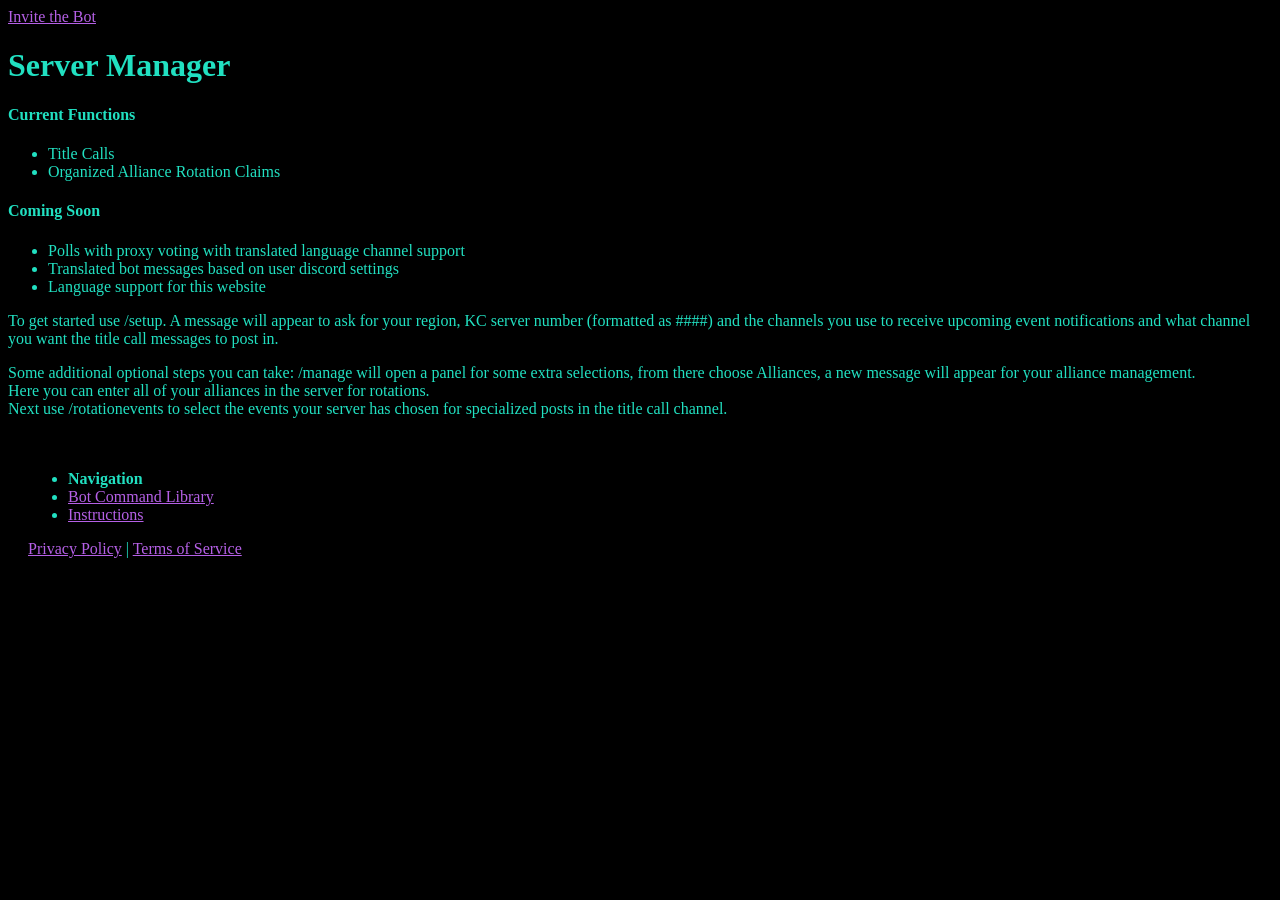
<file: index.html>
<!DOCTYPE html>
<html>
<head>
<title>Server Manager</title>
<link rel="stylesheet" href="style.css">
</head>
<a href="https://discord.com/oauth2/authorize?client_id=1461337797440049287">Invite the Bot</a>
<style>    
    body {
    background-color: #000000;
    color:rgb(33, 224, 193);
    a{color:rgb(181, 96, 230)}
        }
    </style> 
<body>

<h1>Server Manager</h1>
<div class="a"></div>
<h4>Current Functions</h4>
<UL>
    <Li>Title Calls</Li>
    <Li>Organized Alliance Rotation Claims</Li>
</UL>
<h4>Coming Soon</h4>
<UL>
    <li>Polls with proxy voting with translated language channel support</li>
    <li>Translated bot messages based on user discord settings</li>
    <li>Language support for this website</li>
</UL>
<div class="a"></div>
<p>To get started use /setup. A message will appear to ask for your region, KC server number (formatted as ####) and the channels you use to receive upcoming event notifications and what channel you want the title call messages to post in.</p>
<p>Some additional optional steps you can take: /manage will open a panel for some extra selections, from there choose Alliances, a new message will appear for your alliance management.<br>Here you can enter all of your alliances in the server for rotations.<br>Next use /rotationevents to select the events your server has chosen for specialized posts in the title call channel.</p>
<section>
<div class="a"></div>
<ul>
    <li><strong>Navigation</strong></li>
    <li><a href="commands.html">Bot Command Library</a></li>
    <li><a href="instructions.html">Instructions</a></li>
</ul>
<div class="a"></div>
    <a href="privacy.html">Privacy Policy</a>
    |
    <a href="terms.html">Terms of Service</a>
</section>
<div class="a"></div>

</body>
</html>
</file>
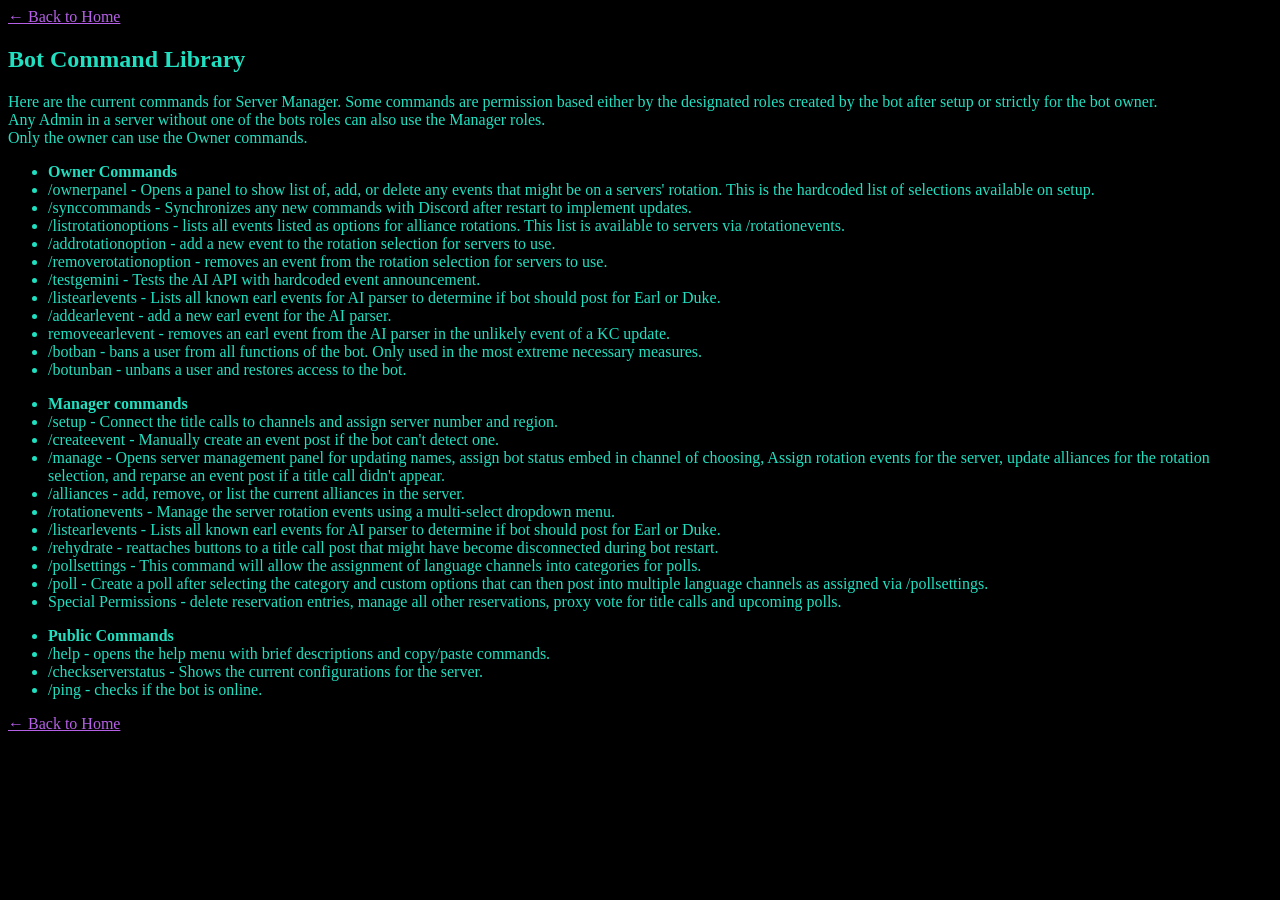
<file: commands.html>
<!DOCTYPE html>
<html>
<head>
    <title>Bot Command Library</title>

</head>

        <link rel="stylesheet" href="style.css">
<style>    
    body {
    background-color: #000000;
    color:rgb(33, 224, 193);
    a{color:rgb(181, 96, 230)}
        }
    </style> 

<body>
<a href="index.html">← Back to Home</a>
<h2>Bot Command Library</h2>
<p>Here are the current commands for Server Manager. Some commands are permission based either by the designated roles created by the bot after setup or strictly for the bot owner.<br>Any Admin in a server without one of the bots roles can also use the Manager roles.<br>Only the owner can use the Owner commands.</p>
<ul>
    <li><strong>Owner Commands</strong></li>
    <li>/ownerpanel - Opens a panel to show list of, add, or delete any events that might be on a servers' rotation. This is the hardcoded list of selections available on setup.</li>
    <li>/synccommands - Synchronizes any new commands with Discord after restart to implement updates.</li>
    <li>/listrotationoptions - lists all events listed as options for alliance rotations. This list is available to servers via /rotationevents.</li>
    <li>/addrotationoption - add a new event to the rotation selection for servers to use.</li>
    <li>/removerotationoption - removes an event from the rotation selection for servers to use.</li>
    <li>/testgemini - Tests the AI API with hardcoded event announcement.</li>
    <li>/listearlevents - Lists all known earl events for AI parser to determine if bot should post for Earl or Duke.</li>
    <li>/addearlevent - add a new earl event for the AI parser.</li>
    <li>removeearlevent - removes an earl event from the AI parser in the unlikely event of a KC update.</li>
    <li>/botban - bans a user from all functions of the bot. Only used in the most extreme necessary measures.</li>
    <li>/botunban - unbans a user and restores access to the bot.</li>
</ul>
<ul>
    <li><strong>Manager commands</strong></li>
    <li>/setup - Connect the title calls to channels and assign server number and region.</li>
    <li>/createevent - Manually create an event post if the bot can't detect one.</li>
    <li>/manage - Opens server management panel for updating names, assign bot status embed in channel of choosing, Assign rotation events for the server, update alliances for the rotation selection, and reparse an event post if a title call didn't appear.</li>
    <li>/alliances - add, remove, or list the current alliances in the server.</li>
    <li>/rotationevents - Manage the server rotation events using a multi-select dropdown menu.</li>
    <li>/listearlevents - Lists all known earl events for AI parser to determine if bot should post for Earl or Duke.</li>
    <li>/rehydrate - reattaches buttons to a title call post that might have become disconnected during bot restart.</li>
    <li>/pollsettings - This command will allow the assignment of language channels into categories for polls.</li>
    <li>/poll - Create a poll after selecting the category and custom options that can then post into multiple language channels as assigned via /pollsettings.</li>
    <li>Special Permissions - delete reservation entries, manage all other reservations, proxy vote for title calls and upcoming polls.</strong></li>
</ul>
<ul>
    <li><strong>Public Commands</strong></li>
    <li>/help - opens the help menu with brief descriptions and copy/paste commands.</li>
    <li>/checkserverstatus - Shows the current configurations for the server.</li>
    <li>/ping - checks if the bot is online.</li>
</ul>
<div class="a"></div>
<a href="index.html">← Back to Home</a>
</body>
</html>
</file>
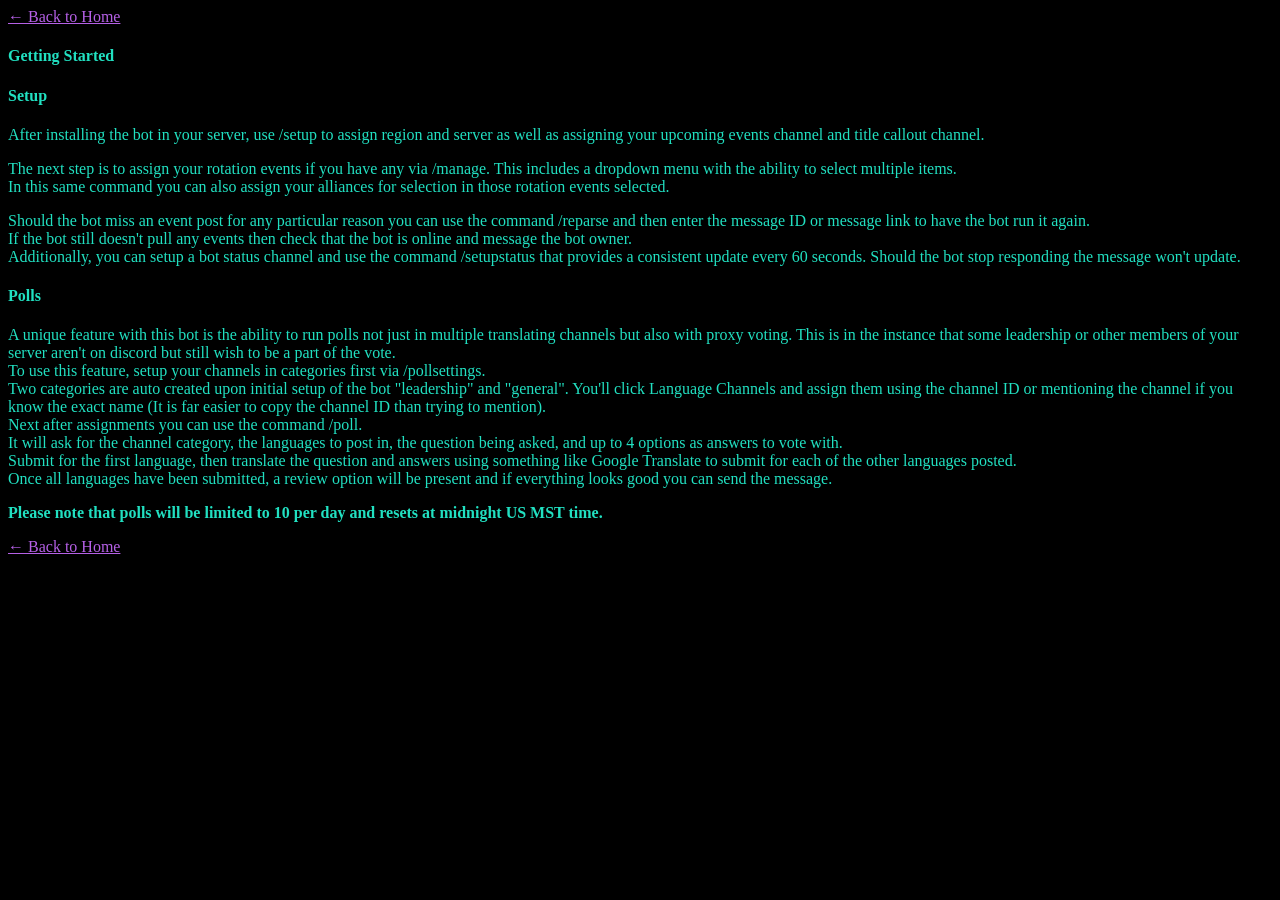
<file: instructions.html>
<!DOCTYPE html>
<html>
    <head>
        <title>Instructions</title>
        <link rel="stylesheet" href="style.css">
        <style>    
    body {
    background-color: #000000;
    color:rgb(33, 224, 193);
    a{color:rgb(181, 96, 230)}
        }
    </style> 
    </head>
    <body>
        <a href="index.html">← Back to Home</a>
        <div class="a"></div>
        <h4>Getting Started</h4>
        <div class="a"></div>
        <h4 id ="/setup">Setup</h4>
        <p>After installing the bot in your server, use /setup to assign region and server as well as assigning your upcoming events channel and title callout channel.</p>
        <p>The next step is to assign your rotation events if you have any via /manage. This includes a dropdown menu with the ability to select multiple items.
            <br>In this same command you can also assign your alliances for selection in those rotation events selected.</p>
        <p>Should the bot miss an event post for any particular reason you can use the command /reparse and then enter the message ID or message link to have the bot run it again.
            <br>If the bot still doesn't pull any events then check that the bot is online and message the bot owner.
            <br>Additionally, you can setup a bot status channel and use the command /setupstatus that provides a consistent update every 60 seconds. Should the bot stop responding the message won't update.</p>
        <div class="a"></div>
        <h4>Polls</h4>
        <p>A unique feature with this bot is the ability to run polls not just in multiple translating channels but also with proxy voting. This is in the instance that some leadership or other members of your server aren't on discord but still wish to be a part of the vote.
            <br>To use this feature, setup your channels in categories first via /pollsettings. 
            <br>Two categories are auto created upon initial setup of the bot "leadership" and "general". You'll click Language Channels and assign them using the channel ID or mentioning the channel if you know the exact name (It is far easier to copy the channel ID than trying to mention).
            <br>Next after assignments you can use the command /poll.
            <br>It will ask for the channel category, the languages to post in, the question being asked, and up to 4 options as answers to vote with.
            <br>Submit for the first language, then translate the question and answers using something like Google Translate to submit for each of the other languages posted.
            <br>Once all languages have been submitted, a review option will be present and if everything looks good you can send the message.</p>
            <p><b>Please note that polls will be limited to 10 per day and resets at midnight US MST time.</b></p>
        <div class="a"></div>
        <a href="index.html">← Back to Home</a>
    </body>
</html>
</file>
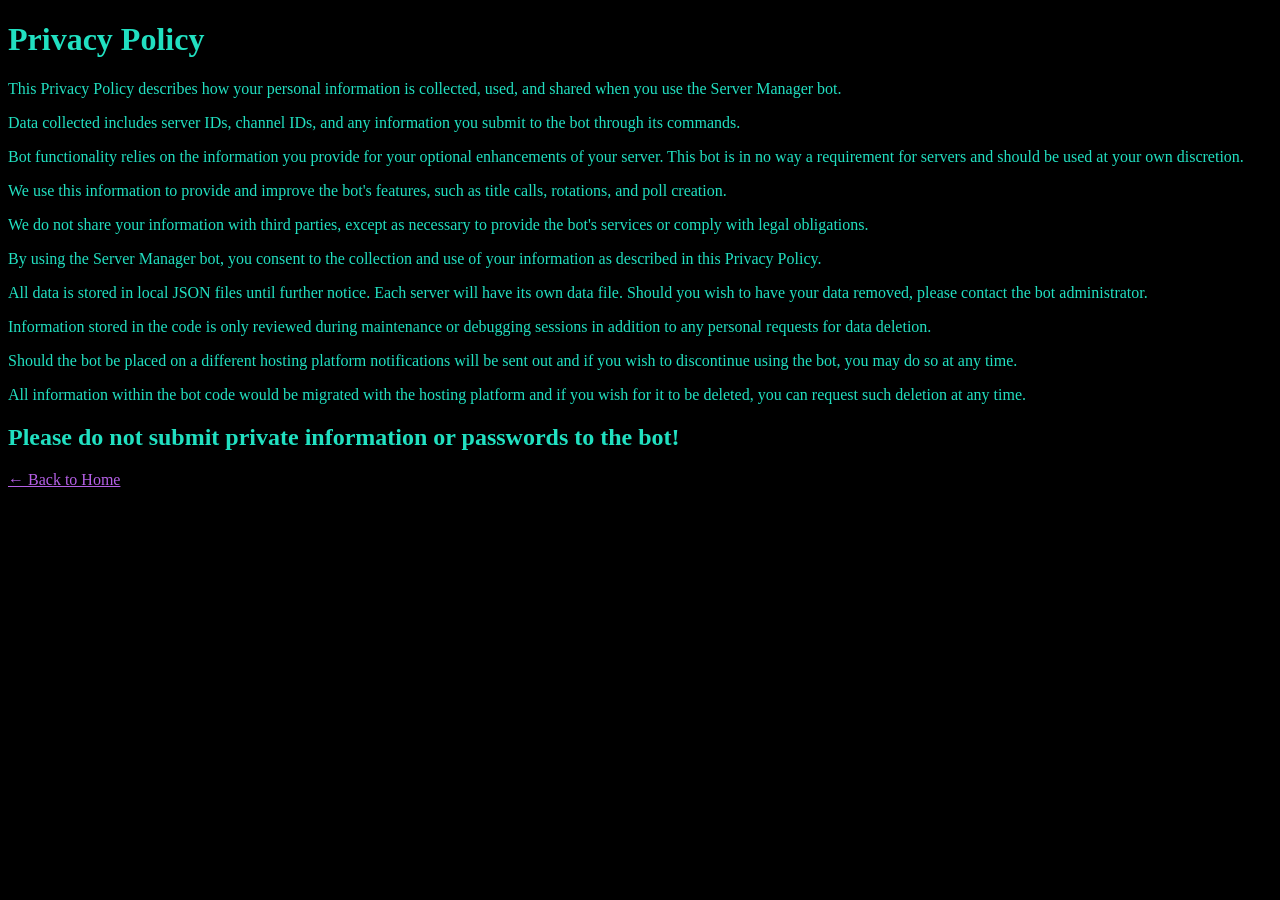
<file: privacy.html>
<!DOCTYPE html>
<html>
<head>
    <title>Privacy Policy</title>
    <link rel="stylesheet" href="style.css">
</head>
<style>    
    body {
    background-color: #000000;
    color:rgb(33, 224, 193);
    a{color:rgb(181, 96, 230)}
        }
    </style> 
<body>


<h1>Privacy Policy</h1>

<p>This Privacy Policy describes how your personal information is collected, used, and shared when you use the Server Manager bot.</p>
<p>Data collected includes server IDs, channel IDs, and any information you submit to the bot through its commands.</p>
<p>Bot functionality relies on the information you provide for your optional enhancements of your server. This bot is in no way a requirement for servers and should be used at your own discretion.</p>
<p>We use this information to provide and improve the bot's features, such as title calls, rotations, and poll creation.</p>
<p>We do not share your information with third parties, except as necessary to provide the bot's services or comply with legal obligations.</p>
<p>By using the Server Manager bot, you consent to the collection and use of your information as described in this Privacy Policy.</p>
<p>All data is stored in local JSON files until further notice. Each server will have its own data file. Should you wish to have your data removed, please contact the bot administrator.</p>
<p>Information stored in the code is only reviewed during maintenance or debugging sessions in addition to any personal requests for data deletion.</p>
<p>Should the bot be placed on a different hosting platform notifications will be sent out and if you wish to discontinue using the bot, you may do so at any time.</p>
<p>All information within the bot code would be migrated with the hosting platform and if you wish for it to be deleted, you can request such deletion at any time.</p>

<h2> Please do not submit private information or passwords to the bot!</h2>

<a href="index.html">← Back to Home</a>

</body>
</html>
</file>
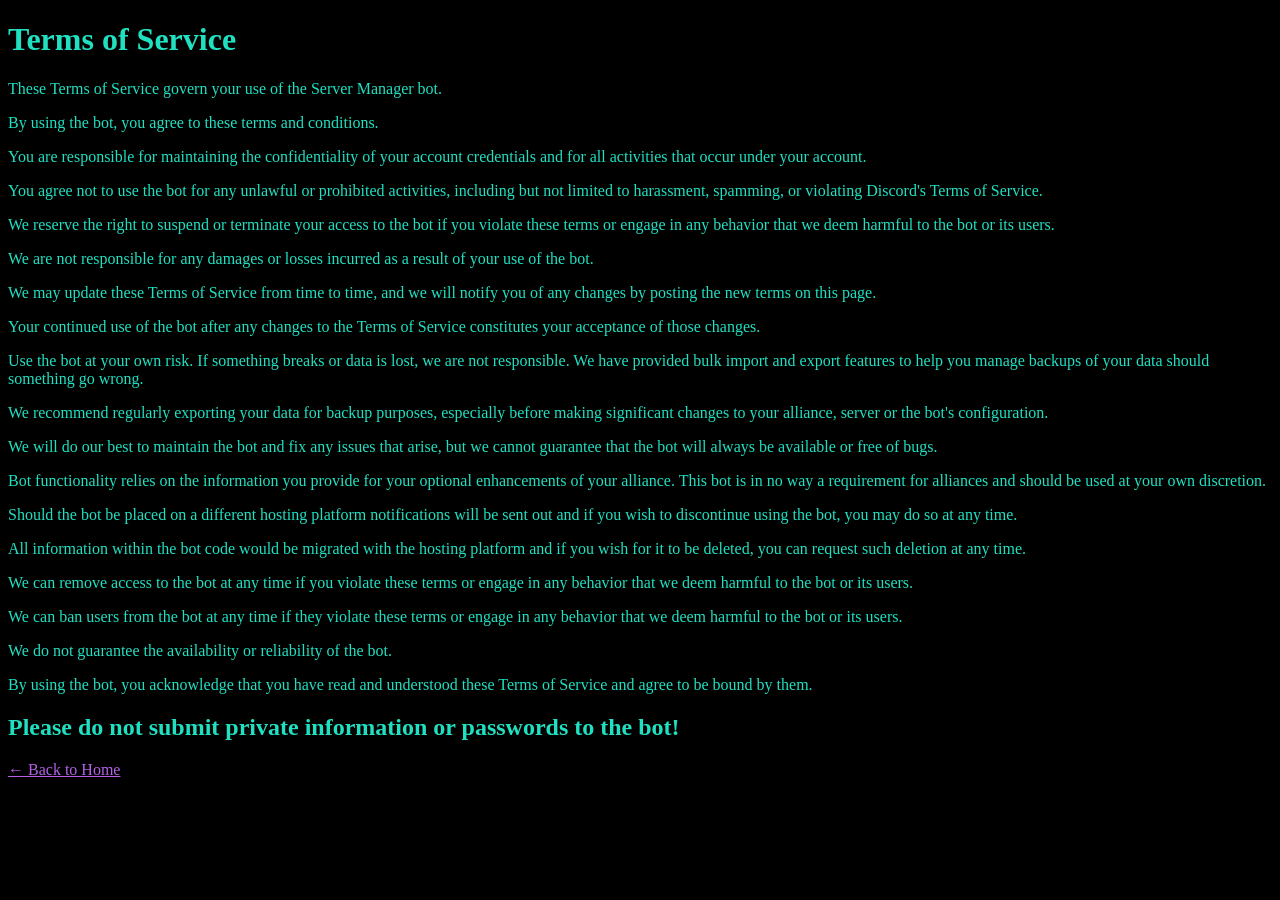
<file: terms.html>
<!DOCTYPE html>
<html>
<head>
    <title>Terms of Service</title>
    <link rel="stylesheet" href="style.css">
</head>
<style>    
    body {
    background-color: #000000;
    color:rgb(33, 224, 193);
    a{color:rgb(181, 96, 230)}
        }
    </style> 
<body>


<h1>Terms of Service</h1>

<p>These Terms of Service govern your use of the Server Manager bot.</p>
<p>By using the bot, you agree to these terms and conditions.</p>
<p>You are responsible for maintaining the confidentiality of your account credentials and for all activities that occur under your account.</p>
<p>You agree not to use the bot for any unlawful or prohibited activities, including but not limited to harassment, spamming, or violating Discord's Terms of Service.</p>
<p>We reserve the right to suspend or terminate your access to the bot if you violate these terms or engage in any behavior that we deem harmful to the bot or its users.</p>
<p>We are not responsible for any damages or losses incurred as a result of your use of the bot.</p>
<p>We may update these Terms of Service from time to time, and we will notify you of any changes by posting the new terms on this page.</p>
<p>Your continued use of the bot after any changes to the Terms of Service constitutes your acceptance of those changes.</p>
<p>Use the bot at your own risk. If something breaks or data is lost, we are not responsible. We have provided bulk import and export features to help you manage backups of your data should something go wrong.</p>
<p>We recommend regularly exporting your data for backup purposes, especially before making significant changes to your alliance, server or the bot's configuration.</p>
<p>We will do our best to maintain the bot and fix any issues that arise, but we cannot guarantee that the bot will always be available or free of bugs.</p>
<p>Bot functionality relies on the information you provide for your optional enhancements of your alliance. This bot is in no way a requirement for alliances and should be used at your own discretion.</p>
<p>Should the bot be placed on a different hosting platform notifications will be sent out and if you wish to discontinue using the bot, you may do so at any time.</p>
<p>All information within the bot code would be migrated with the hosting platform and if you wish for it to be deleted, you can request such deletion at any time.</p>
<p>We can remove access to the bot at any time if you violate these terms or engage in any behavior that we deem harmful to the bot or its users.</p>
<p>We can ban users from the bot at any time if they violate these terms or engage in any behavior that we deem harmful to the bot or its users.</p>
<p>We do not guarantee the availability or reliability of the bot.</p>
<p>By using the bot, you acknowledge that you have read and understood these Terms of Service and agree to be bound by them.</p>


<h2> Please do not submit private information or passwords to the bot!</h2>

<a href="index.html">← Back to Home</a>

</body>
</html>
</file>
<file: style.css>
Basic CSS
body {
    background-color: #000000;
    color:rgb(33, 224, 193);
    font-family: Arial, sans-serif;
    margin: 0;
}
header {
    background: rgb(111, 131, 216);
    padding: 20px;
    text-align: center;
}
section {
    padding: 20px;
}

a{color:rgb(181, 96, 230)}

div.a {
    line-height: 1.5;
}
</file>
